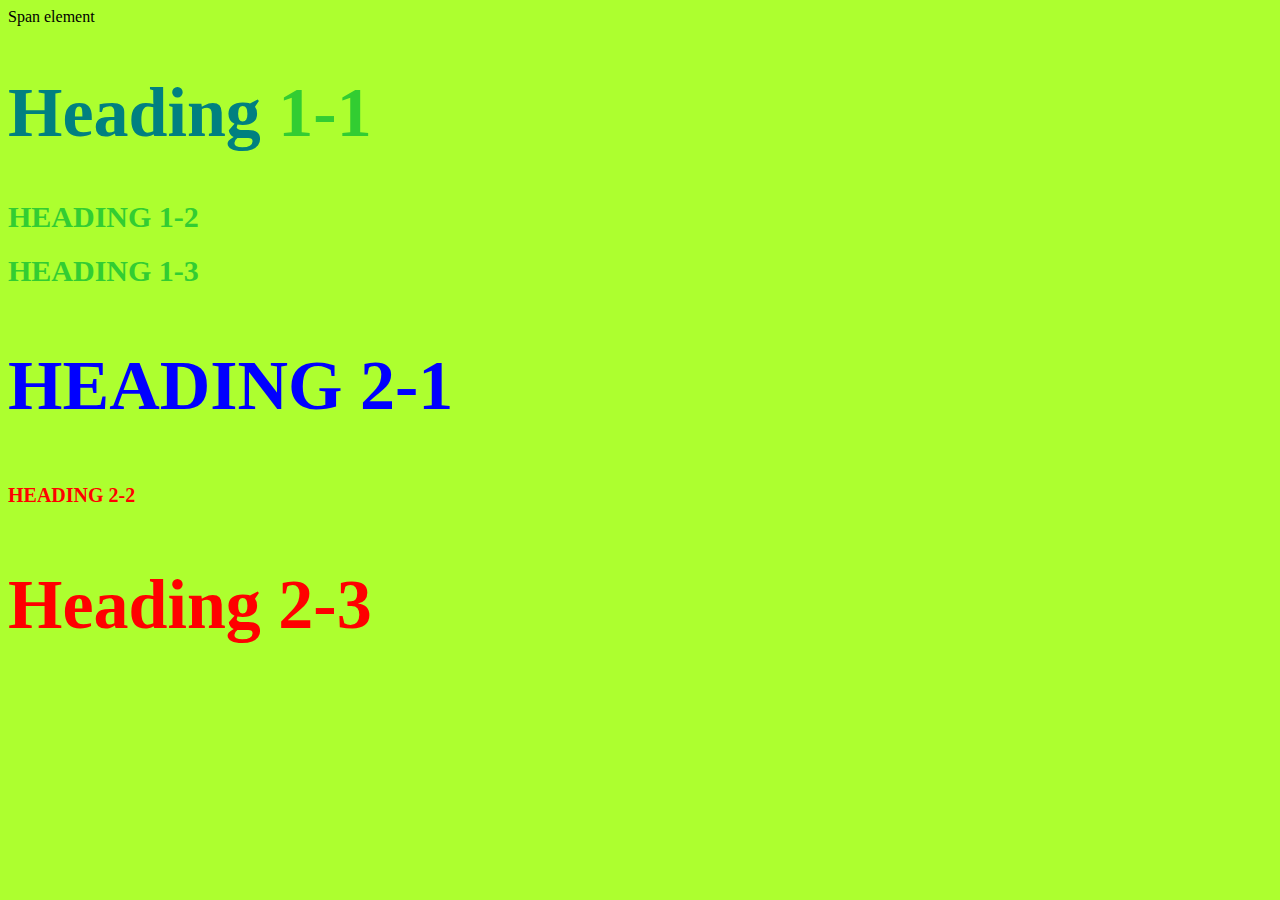
<file: style tes1.html>
<!DOCTYPE html>
<html>
<head>
	<title>Style test</title>
	<link rel="stylesheet" type="text/css" href="css/test.css">
</head>
<body>
	<span>Span element</span>
	<h1 class="medium"><span>Heading </span>1-1</h1>
	<h1 class="uppercase">Heading 1-2</h1>
	<h1 class="uppercase">Heading 1-3</h1>
	<h2 class="medium uppercase">Heading 2-1</h2>
	<h2 class="uppercase">Heading 2-2</h2>
	<h2  class="medium">Heading 2-3</h2>

</body>
</html>
</file>
<file: css/test.css>
body{
  background-color: greenyellow;
}
h1{
  font-size: 30px;
  color: limegreen;
}
h2{
  font-size: 20px;
  color: red;
}
.medium{
    font-size: 70px;
}
.uppercase{
  text-transform: uppercase;
}
.medium.uppercase{
  color: blue;
}
 h1 span{
  color: teal;
}
</file>
